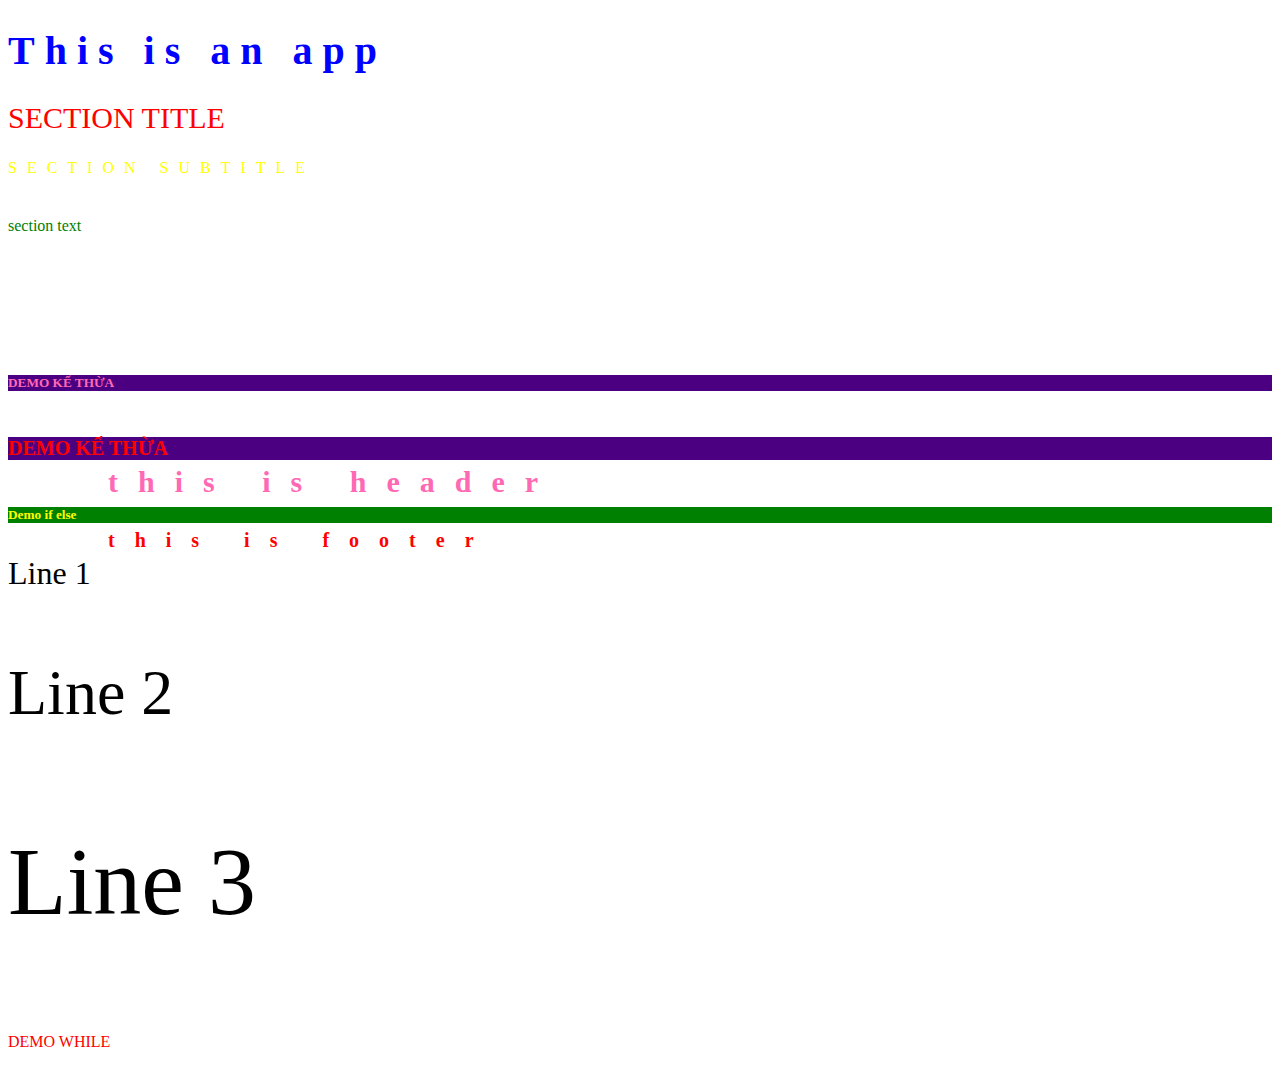
<file: index.html>
<!DOCTYPE html>
<html lang="en">

<head>
    <meta charset="UTF-8">
    <meta http-equiv="X-UA-Compatible" content="IE=edge">
    <meta name="viewport" content="width=device-width, initial-scale=1.0">
    <title>Document</title>
    <link rel="stylesheet" href="./CSS/style.css">
</head>

<body></body>

    <!-- Demo ------------------------ -->
    <section>
        <h1>This is an app</h1>
    </section>

    <section class="header">
        <h2>SECTION TITLE</h2>
        <span>SECTION SUBTITLE</span>       
        <p>section text </p>

    </section>
    <!-- END DEMO --------------------- -->


    <!--Demo mixin-->

    <section class="header_1">
        <h3>this is header</h3>
    </section>
    <section class="footer">
        <h3>this is footer</h3>
    </section>

    <!--END Demo mixin-->


    <!--Demo extend-->
    <section class="demo_extend">

        <h5>DEMO KẾ THỪA </h5>
        <h6>DEMO KẾ THỪA </h6>
    </section>
    <!--END Demo extend-->


    <section class="demo_if_else">
        <h5>Demo if else</h5>
    </section>


    <section class="demo_for">
        <p class="line_1">Line 1</p>
        <p class="line_2">Line 2</p>
        <p class="line_3">Line 3 </p>
    
    </section>


    <section class="demo_while">
        <p>DEMO WHILE</p>

    </section>
</body>

</html>
</file>
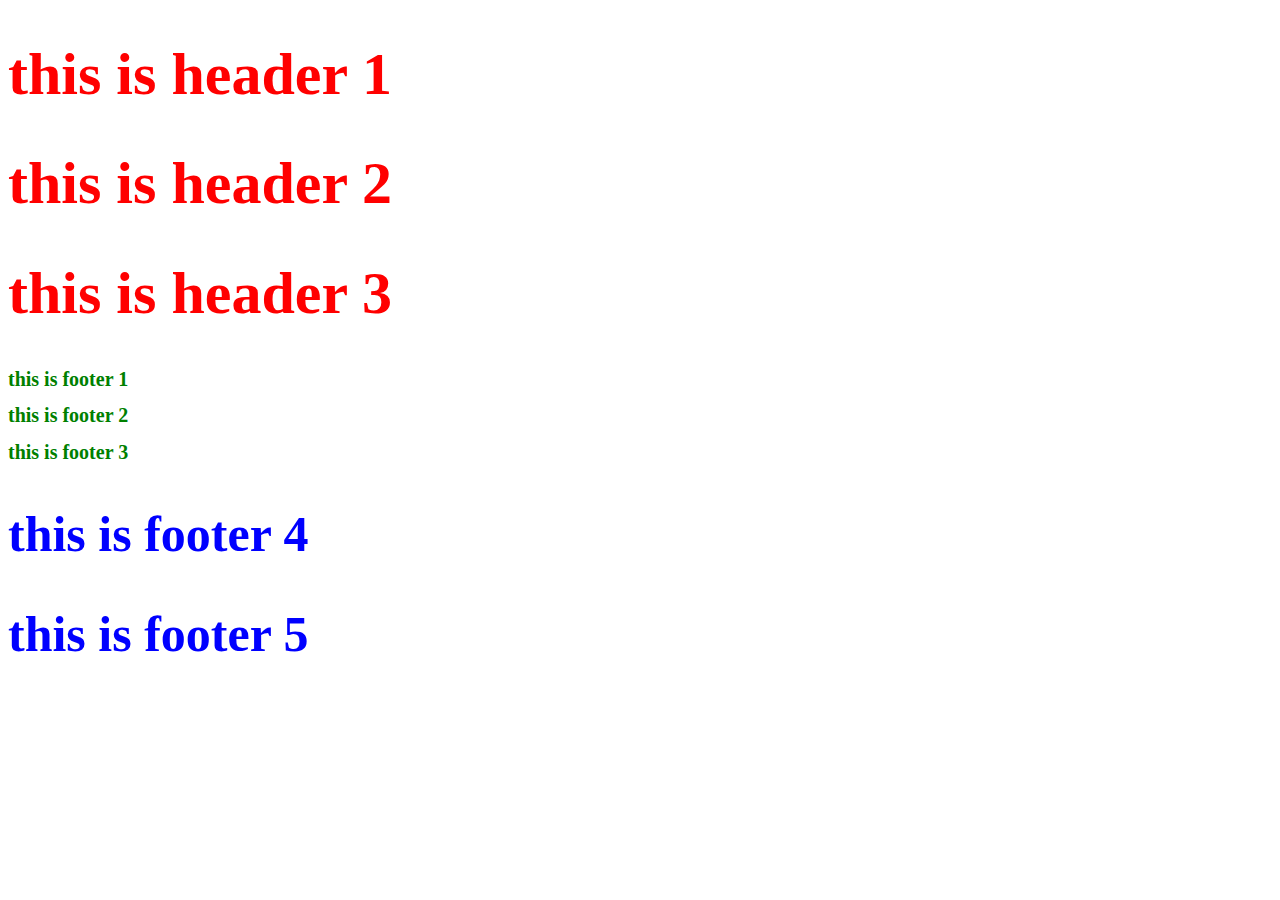
<file: Demo_LienKet_CauTrucSASS/index.html>
<!DOCTYPE html>
<html lang="en">
<head>
    <meta charset="UTF-8">
    <meta http-equiv="X-UA-Compatible" content="IE=edge">
    <meta name="viewport" content="width=device-width, initial-scale=1.0">
    <title>Document</title>
    <link rel="stylesheet" href="./CSS/style.css">
</head>
<body>
    


    <header>
        <h1 class="heading-1">this is header 1</h1>
        <h1 class="heading-2">this is header 2</h1>
        <h1 class="heading-3">this is header 3</h1>
        
    </header>
    <footer>
        <h1 class="footer 1 ">this is footer 1</h1>
        <h1 class="footer 2 ">this is footer 2</h1>
        <h1 class="footer 3 ">this is footer 3</h1>



        <h2>this is footer 4</h2>
        <h2>this is footer 5</h2>
    </footer>
</body>
</html>
</file>
<file: CSS/style.css>
h1 {
  color: blue;
  font-size: 40px;
  letter-spacing: 10px; }

.header h2 {
  color: red;
  font-size: 30px;
  font-weight: normal;
  font-font-size: 30px;
  font-font-weight: normal; }
  .header h2:hover {
    color: hotpink;
    font-size: 60px; }
.header span {
  color: yellow;
  letter-spacing: 10px; }
.header p {
  color: green;
  margin-top: 40px; }

.header_1 h3 {
  color: hotpink;
  font-size: 30px;
  letter-spacing: 20px;
  transform: translate(100px, 200px); }

.footer h3 {
  color: red;
  font-size: 20px;
  letter-spacing: 20px;
  transform: translate(100px, 200px); }

h5, .demo_extend h6 {
  color: hotpink;
  background-color: indigo; }

.demo_extend h6 {
  font-size: 20px;
  color: red; }

.demo_if_else h5, .demo_if_else .demo_extend h6, .demo_extend .demo_if_else h6 {
  background-color: green;
  color: yellow; }

.demo_for .line_1 {
  font-size: 2em; }
.demo_for .line_2 {
  font-size: 4em; }
.demo_for .line_3 {
  font-size: 6em; }

.demo_while p {
  color: red; }

.demo_while p {
  color: red; }

.demo_while p {
  color: red; }

.demo_while p {
  color: red; }

/*# sourceMappingURL=style.css.map */
</file>
<file: Demo_LienKet_CauTrucSASS/CSS/style.css>
header h1 {
  color: red;
  font-size: 60px; }
  @media screen and (max-width: 750px) {
    header h1 {
      color: coral;
      font-size: 20px; } }
  @media screen and (max-width: 576px) {
    header h1 {
      color: blue;
      font-size: 50px; } }

footer h1 {
  color: green;
  font-size: 20px; }
  @media screen and (max-width: 768px) {
    footer h1 {
      color: hotpink;
      font-size: 60px; } }
  @media screen and (max-width: 576px) {
    footer h1 {
      color: grey;
      font-size: 40px; } }
footer h2 {
  color: blue;
  font-size: 50px; }
  @media screen and (max-width: 1200px) {
    footer h2 {
      color: indigo;
      font-size: 20px; } }

/*# sourceMappingURL=style.css.map */
</file>
